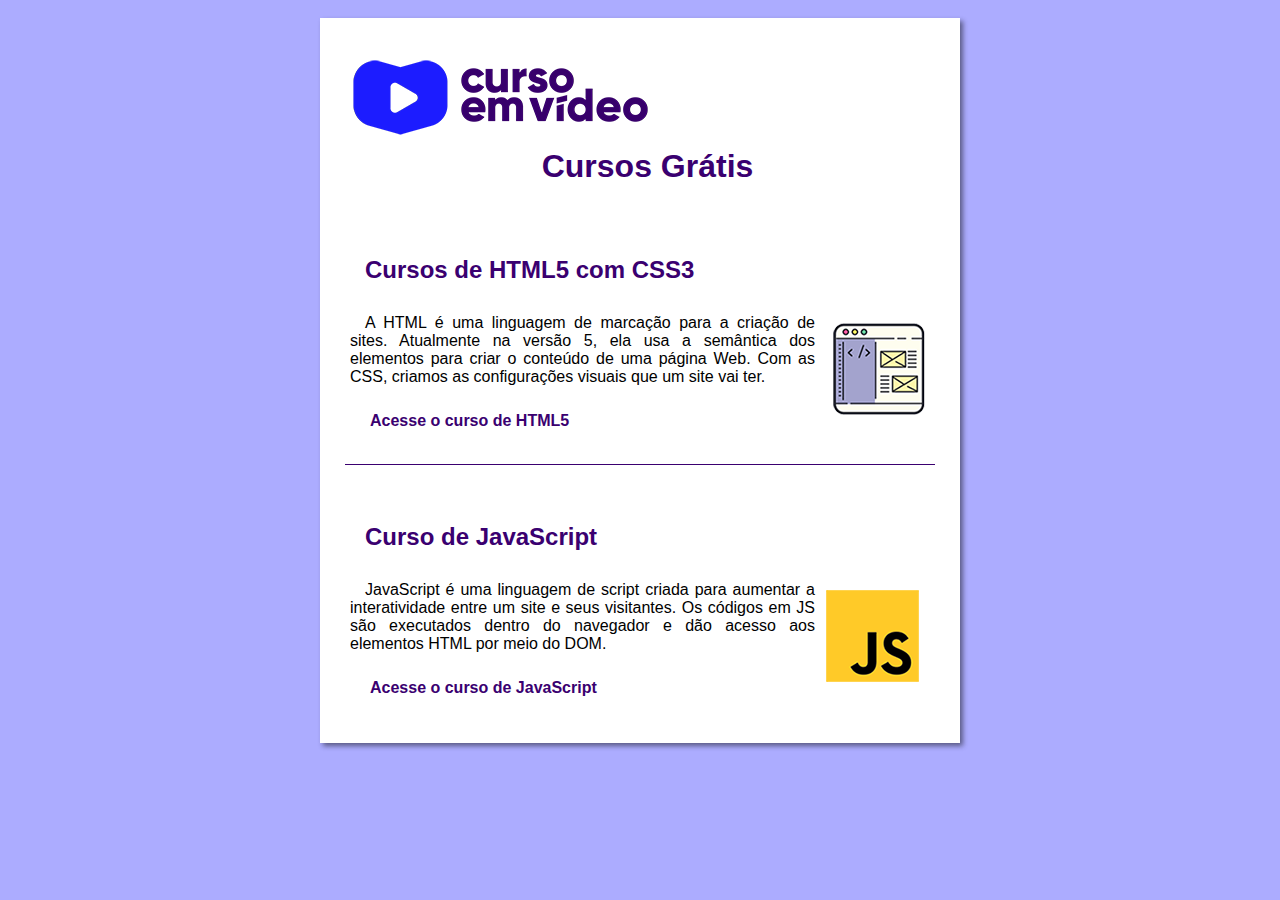
<file: index.html>
<!DOCTYPE html>
<html lang="pt-br">
<head>
    <meta charset="UTF-8">
    <meta http-equiv="X-UA-Compatible" content="IE=edge">
    <meta name="viewport" content="width=device-width, initial-scale=1.0">
    <title>Curso em Vídeo</title>
    <link rel="stylesheet" href="estilos/style.css">
</head>
<body>
    <main>
        <header>
            <img  class="logo" src="imagens/curso-em-video-cor.png" alt="Curso em Vídeo">
            <h1>Cursos Grátis</h1>            
        </header>
        <article>
            <h2>Cursos de HTML5 com CSS3</h2>
            <img class="lado" src="imagens/curso-html-css.png" alt="Curso de HTML e CSS3">
            <p>A HTML é uma linguagem de marcação para a criação de sites. Atualmente na versão 5, ela usa a semântica dos elementos para criar o conteúdo de uma página Web. Com as CSS, criamos as configurações visuais que um site vai ter.</p>

            <p><a href="curso-html.html">Acesse o curso de HTML5</a></p>
        </article>
        <hr>
        <article>
            <h2>Curso de JavaScript</h2>
            <img class="lado" src="imagens/curso-javascript.png" alt="Curso de JavaScript">
            <p>JavaScript é uma linguagem de script criada para aumentar a interatividade entre um site e seus visitantes. Os códigos em JS são executados dentro do navegador e dão acesso aos elementos HTML por meio do DOM.</p>

            <p><a href="curso-js.html">Acesse o curso de JavaScript</a> </p>
        </article>
    </main>    
</body>
</html>
</file>
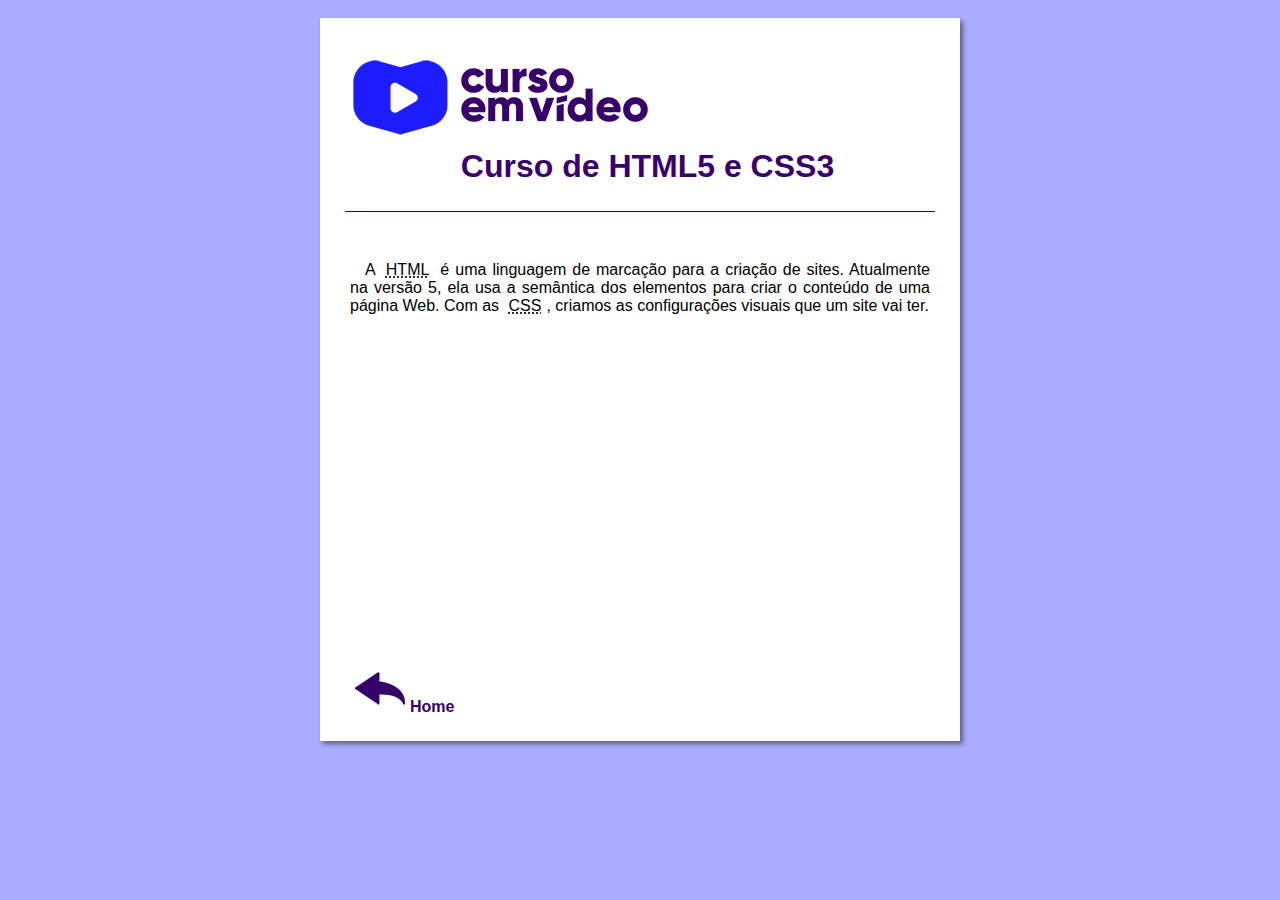
<file: curso-html.html>
<!DOCTYPE html>
<html lang="pt-br">
<head>
    <meta charset="UTF-8">
    <meta name="viewport" content="width=device-width, initial-scale=1.0">
    <title>Curso de HTML</title>
    <link rel="stylesheet" href="estilos/style.css">
</head>
<body>
    <main>
        <header>
            <img  class="logo" src="imagens/curso-em-video-cor.png" alt="Curso em Vídeo">
            <h1>Curso de HTML5 e CSS3</h1>
            <hr>
        </header>
        <article>
            <p>A <abbr title="HyperText Markup Language">HTML</abbr> é uma linguagem de marcação para a criação de sites. Atualmente na versão 5, ela usa a semântica dos elementos para criar o conteúdo de uma página Web. Com as <abbr title="Cascading Style Sheets">CSS</abbr>, criamos as configurações visuais que um site vai ter.</p>

            <iframe width="560" height="315" src="https://www.youtube.com/embed/riSVzwlSnhw" frameborder="0" allow="accelerometer; autoplay; encrypted-media; gyroscope; picture-in-picture" allowfullscreen></iframe>

            <a href="index.html"><img src="imagens/btn-back.png" alt="Voltar">Home</a>
            
        </article>
    </main>
</body>
</html>
</file>
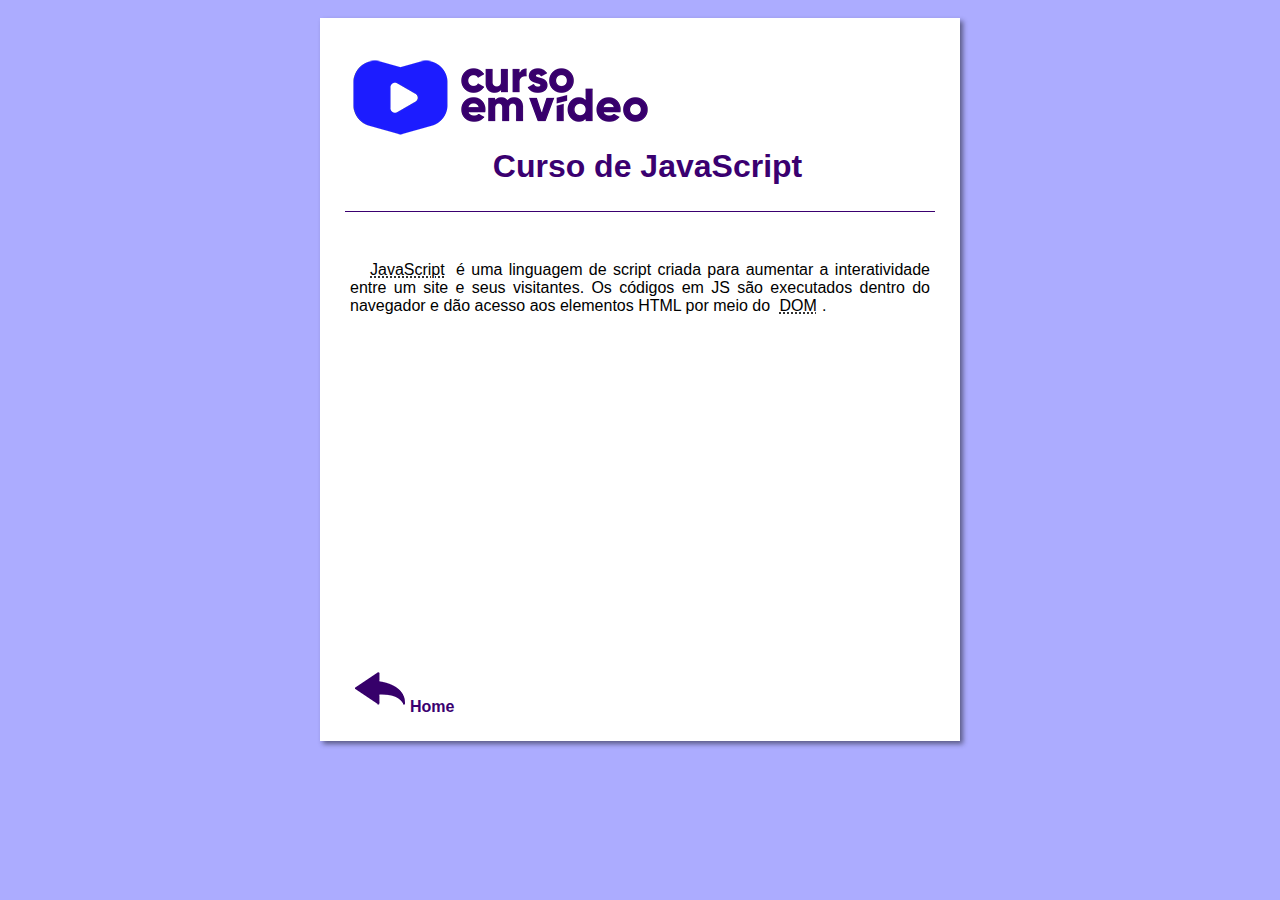
<file: curso-js.html>
<!DOCTYPE html>
<html lang="pt-br">
<head>
    <meta charset="UTF-8">
    <meta name="viewport" content="width=device-width, initial-scale=1.0">
        <title>Curso de JavaScript</title>
    <link rel="stylesheet" href="estilos/style.css">
</head>
<body>
    <main>
        <header>
            <img  class="logo" src="imagens/curso-em-video-cor.png" alt="Curso em Vídeo">

            <h1>Curso de JavaScript</h1>
            <hr>
        </header>
        <article>
            <p><abbr title="JavaScript">JavaScript</abbr> é uma linguagem de script criada para aumentar a interatividade entre um site e seus visitantes. Os códigos em JS são executados dentro do navegador e dão acesso aos elementos HTML por meio do <abbr title="Document Object Model">DOM</abbr>.</p>

            <iframe width="560" height="315" src="https://www.youtube.com/embed/BXqUH86F-kA" frameborder="0" allow="accelerometer; autoplay; encrypted-media; gyroscope; picture-in-picture" allowfullscreen></iframe>

            <a href="index.html"><img src="imagens/btn-back.png" alt="Voltar">Home</a>
        </article>
    </main>
</body>
</html>
</file>
<file: estilos/style.css>
* {
    font-family: Arial, Helvetica, sans-serif;
    font-size: 16px;
    text-align: justify;
    text-indent: 15px;
    padding: 5px;
}

body{
    background-color: #acacff ;
}
main {
    background-color: white;
    width: 600px;
    margin: auto;
    padding: 20px;    
    box-shadow: 3px 3px 5px rgba( 0,0,0,.473);
    
}
hr {
    width: 580px;
    border: 0;
    border-top: 1px solid rgb(58, 0, 112);
     }

h1 {
    font-size: 2em;
    color: rgb(58, 0, 112);
    margin-top: 100px;
    text-align: center;
}

h2 {
    font-size: 1.5em;
    color: rgb(58, 0, 112);
    margin-top: 30px;
}
img.lado {
    float: right;
    padding: 10px;
}
img.logo{
    margin-top: 10px;
    float: left;
}

a{
    text-decoration: none;
    font-weight: bold;
    color: rgb(58, 0, 112);
}

a:hover {
    text-decoration: underline;
    color: rgb(26, 26, 255);
}
</file>
